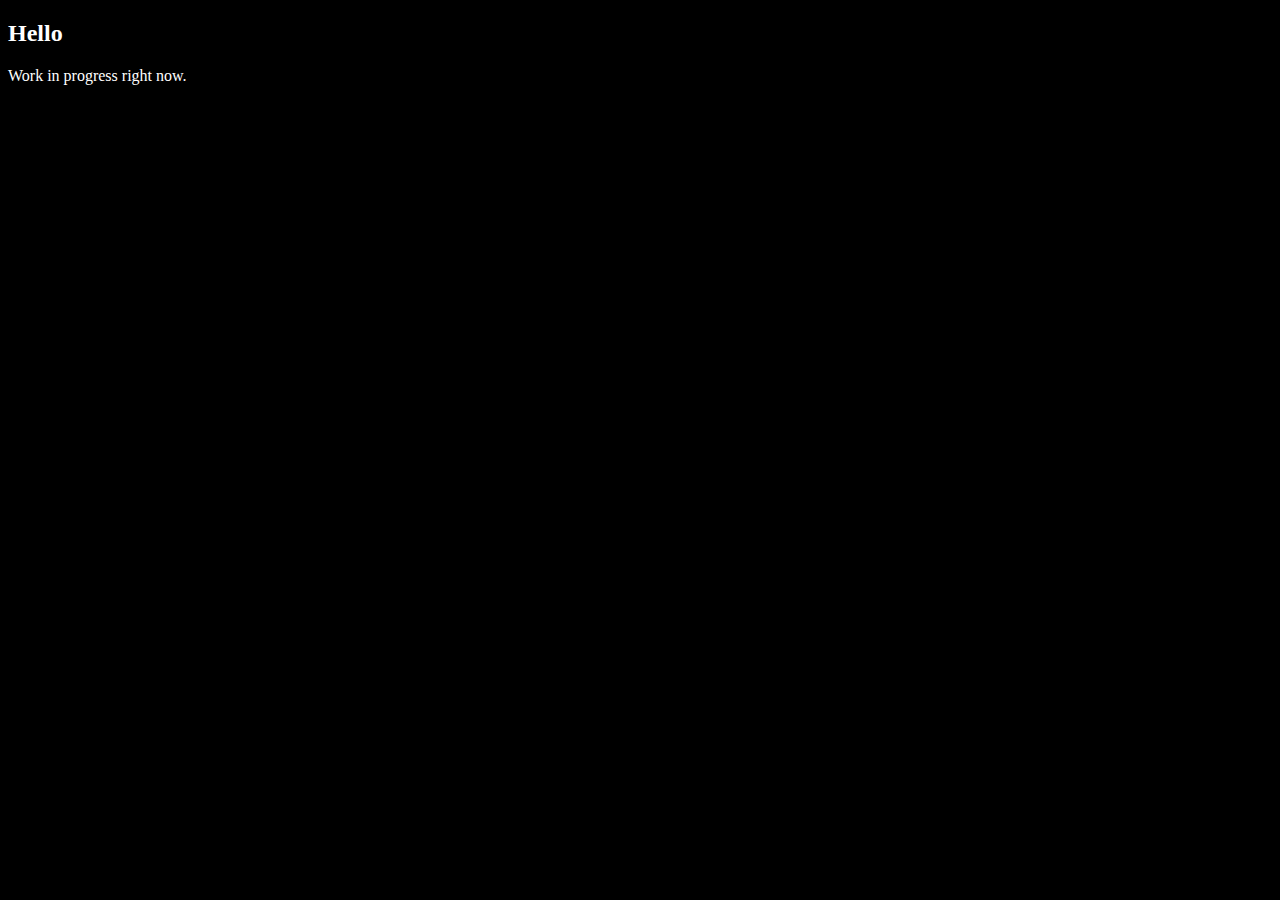
<file: index.html>
<!DOCTYPE html>
<html>
    <head>
        <title>Soon&trade;</title>
        <link rel="stylesheet" href="style.css">
        <link rel="icon" href="favicon.ico" type="image/x-icon">
    </head>
    <body>
        <h2>Hello</h2>
        <!--<p>I'm SnivyLlama, more commonly known as camelCasedSnivy. For those of you who go to my school, here is a <a href="school.html">school progress bar</a>, and for those in Spanish classes, a <a href="spanish.html">Yo Puedo lookup page</a>.</p>-->
        <!--<b>If you want to leave a suggestion or something for me to read! (WIP): <span id="status"></span></b><input type="text" id="review"> <button id="sub">Submit</button><br><br>-->
        Work in progress right now.<!--
        <br><br><button id="dumb-button">Sun Progress Bar</button>
        <div id="dumb-things" style="display: none;">
            <div class="center">
                <b id="sun-text"></b>
            </div>
            <svg class="progress">
                <g color="gray">
                    <rect height="100%" width="100%" fill="currentcolor"></rect>
                </g>
                <g color="lightgreen">
                    <rect x="0.1%" y="2%" height="96%" width="99.8%" fill="currentcolor" id="sun"></rect>
                </g>
            </svg>
        </div>
        <script src="index.js"></script>-->
    </body>
</html>
</file>
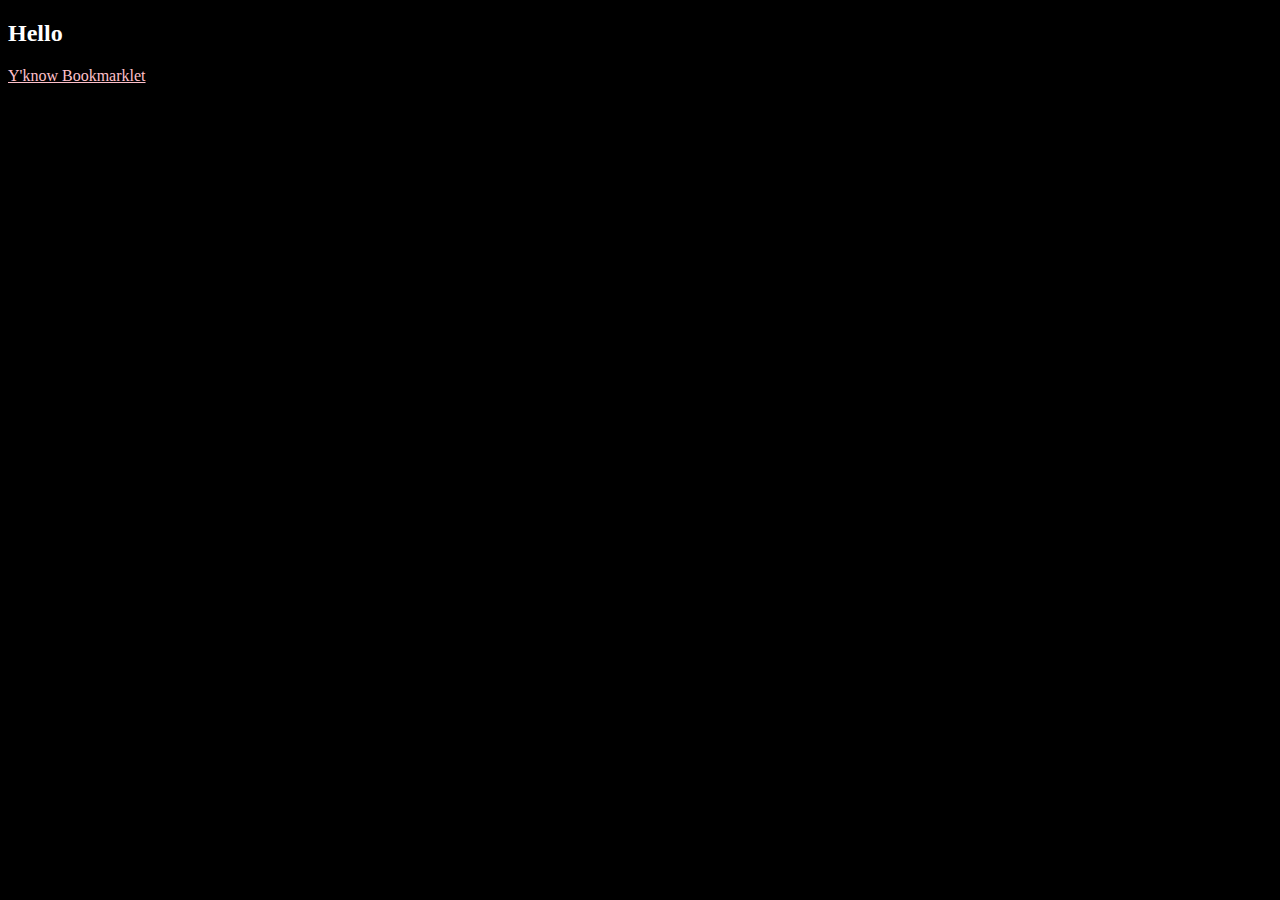
<file: bookmarklets.html>
<!DOCTYPE html>
<html>
    <head>
        <title>Soon&trade;</title>
        <link rel="stylesheet" href="style.css">
        <link rel="icon" href="favicon.ico" type="image/x-icon">
    </head>
    <body>
        <h2>Hello</h2>
        <a href="javascript:(function()%7Blet%20m%20%3D%20document.querySelector(%22meta%5Bname%3Dprevent%5D%22)%3Bif(m%20%3D%3D%3D%20null)document.head.innerHTML%20%2B%3D%20'%3Cmeta%20name%3D%22prevent%22%20prevent%3D%22true%22%3E'%3Belse%20%7Bif%20(m.getAttribute(%22prevent%22)%3D%3D%3D%22true%22)m.setAttribute(%22prevent%22%2C%20%22false%22)%3Belse%20m.setAttribute(%22prevent%22%2C%20%22true%22)%3B%7D%7D)()">Y'know Bookmarklet</a>
        <!--
// ==UserScript==
// @name         Blooket Burrito
// @namespace    http://tampermonkey.net/
// @version      0.1
// @description  try to take over the world!
// @author       You
// @match        https://*.blooket.com/*
// @icon         https://www.google.com/s2/favicons?sz=64&domain=blooket.com
// @grant        none
// ==/UserScript==

(function() {
    'use strict';
    var question = "";
    var clicked = "";
    var answers = {};
    function getQ() {
        for (const elm of document.querySelectorAll("div")) if (elm.className.includes("__questionText__") && elm.getAttribute("touched") === null) return elm;
        return null;
    }
    function getAs() {
        let elms = [];
        for (const elm of document.querySelectorAll("div")) if (elm.className.includes("__answerText__") && elm.getAttribute("touched") === null) elms.push(elm.parentElement.parentElement);
        return elms;
    }
    function getR() {
        for (const elm of document.querySelectorAll("div")) if (elm.className.includes("__header__") && elm.children.length == 0) return elm;
        return null;
    }
    function getC() {
        for (const elm of document.querySelectorAll("div")) if (elm.className.includes("__correctAnswers__")) return elm.lastChild;
        return null;
    }
    setInterval(() => {
        let ques = getQ();
        if (ques !== null) {
            question = ques.innerText;
            ques.setAttribute("touched", "");
        }
        let teacher = document.querySelector("meta[name=prevent]");
        if (teacher !== null && teacher.getAttribute("prevent") === "true") {
            return;
        }
        let answs = getAs();
        for (const ans of answs) {
            ans.setAttribute("touched", "");
            ans.addEventListener("click", () => {
                clicked = ans.innerText;
            });
            if (ans.innerText === answers[question]) ans.click();
        }
        let head = getR();
        if (head !== null) {
            if (head.innerText == "CORRECT") answers[question] = clicked;
            let correct = getC();
            if (head.innerText == "INCORRECT" && correct !== null) answers[question] = correct.innerText;
        }
    }, 250);
})();
        -->
    </body>
</html>
</file>
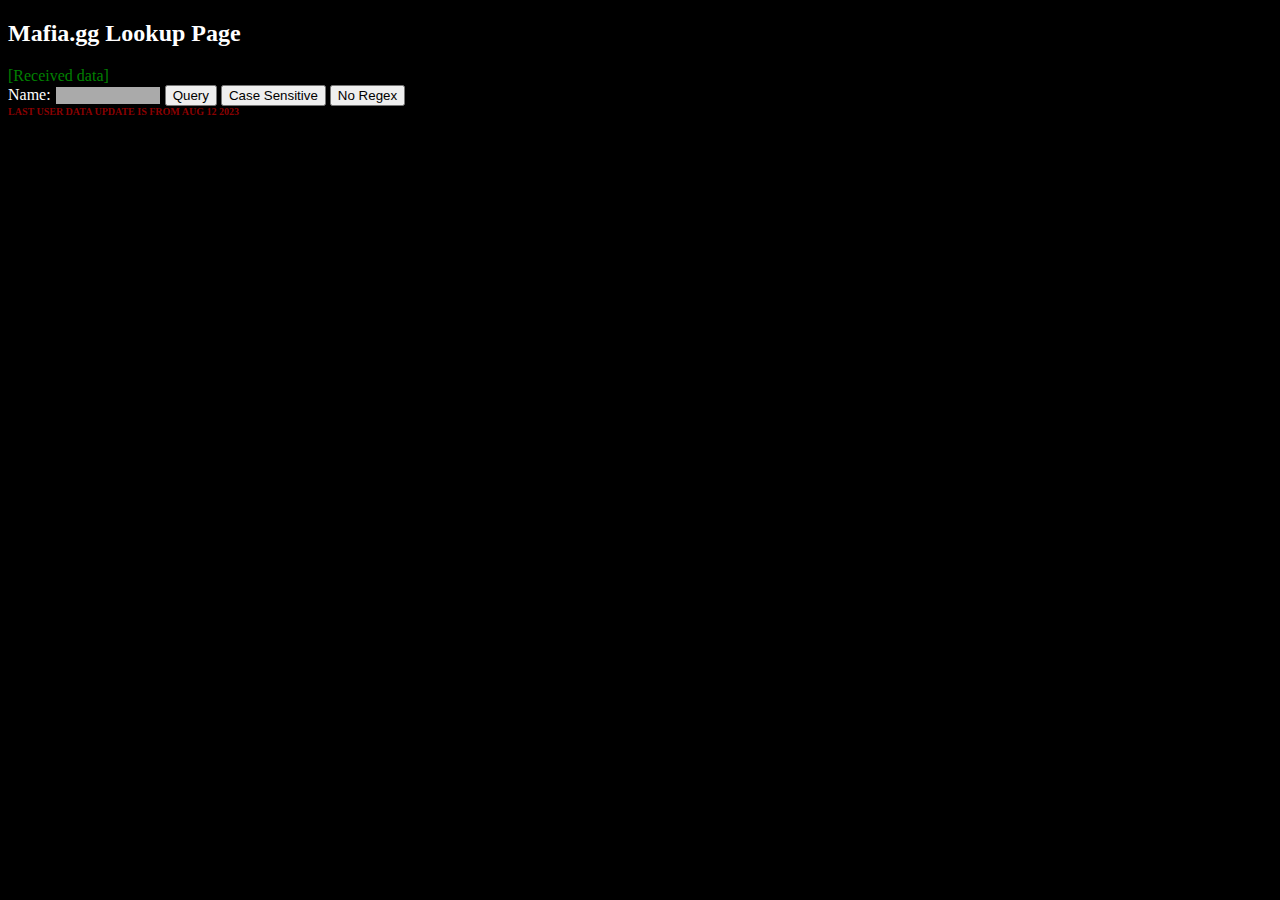
<file: mlook.html>
<!DOCTYPE html>
<html>
    <head>
        <title>Mafia.gg Lookup Page</title>
        <style>
            html {
                font-family: "Times New Roman", "Helvetica", "Futura";
                color: white;
                background: black;
            }

            input {
                max-width: 100px;
                background: #aaa;
                border: 1px solid black;
            }
            .user {
                text-decoration: none;
                display: inline-block;
                margin: 2px 2px 3px 0px;
            }
            .id {
                border: 1px solid #ddd;
                border-right: 0px;
                border-radius: 2px 0px 0px 2px;
                padding: 0px 1px 0px 0px;
                background-color: darkkhaki;
                color: black;
            }
            .name {
                border: 1px solid #ddd;
                border-left: 0px;
                border-right: 0px;
                padding: 0px 1px 0px 1px;
                background-color: lightgrey;
                color: black;
                
            }
            .join {
                border: 1px solid #ddd;
                border-left: 0px;
                border-radius: 0px 2px 2px 0px;
                padding: 0px 0px 0px 1px;
                background-color: grey;
                color: white;
            }
            .loading::before {
                color: red;
                content: "[Fetching data...]";
            }
            .loaded::before {
                color: green;
                content: "[Received data]";
            }
            footer {
                font-size: 10px;
                color: darkred;
            }
        </style>
    </head>
    <body>
        <h2>Mafia.gg Lookup Page</h2>
        <div class="loading"></div>
        <label for="query">Name: </label><input maxlength=100 type="text" id="query"> <button id="look">Query</button> <button id="sensitivity">Case Sensitive</button> <button id="regex">No Regex</button>
        <div id="users"></div>
        <footer><b>LAST USER DATA UPDATE IS FROM AUG 12 2023</b></footer>
        <script src="./mlook.js"></script>
    </body>
</html>
</file>
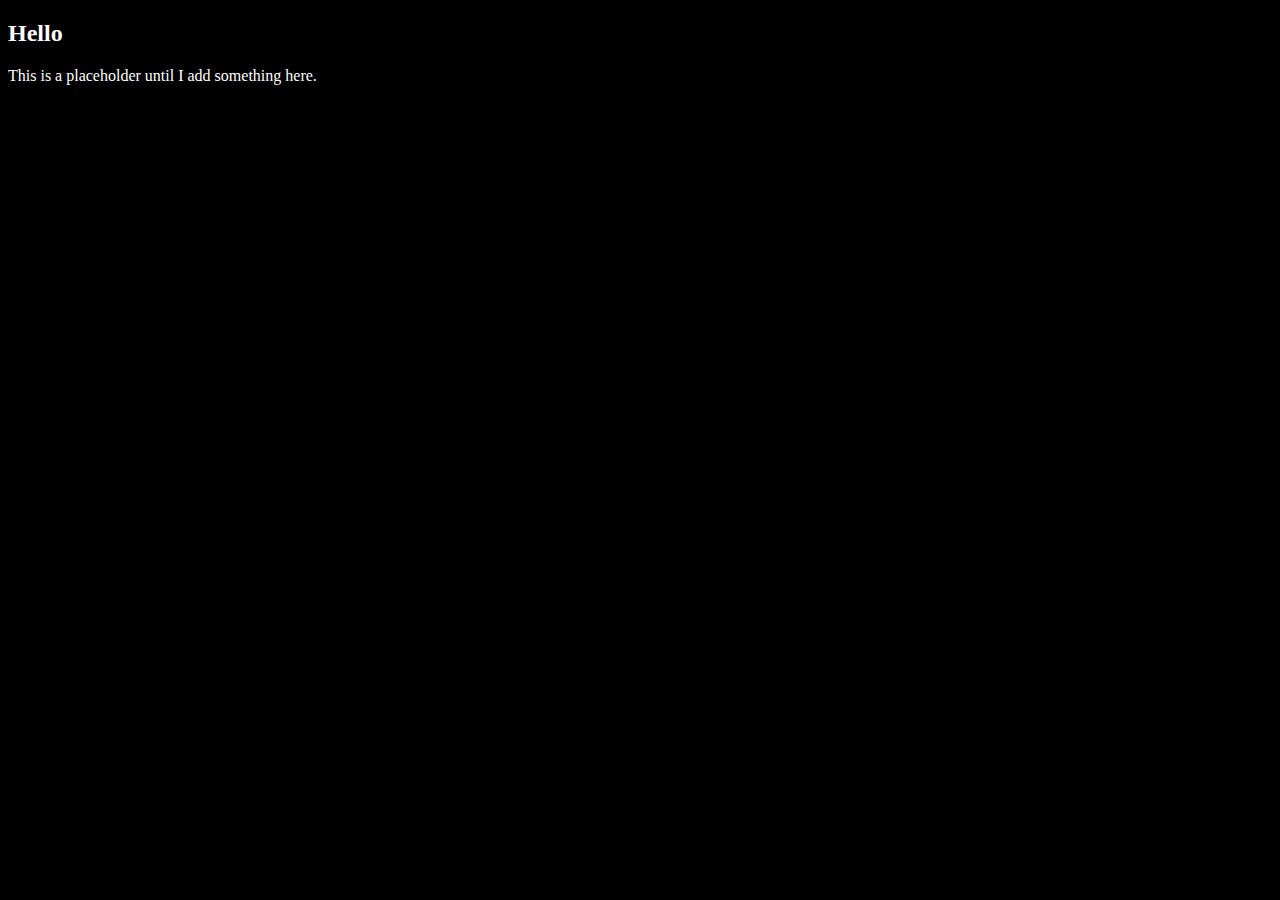
<file: resume.html>
<!DOCTYPE html>
<html>
    <head>
        <title>Soon&trade;</title>
        <link rel="stylesheet" href="style.css">
        <link rel="icon" href="favicon.ico" type="image/x-icon">
    </head>
    <body>
        <h2>Hello</h2>
        <p>This is a placeholder until I add something here.</p>
    </body>
</html>
</file>
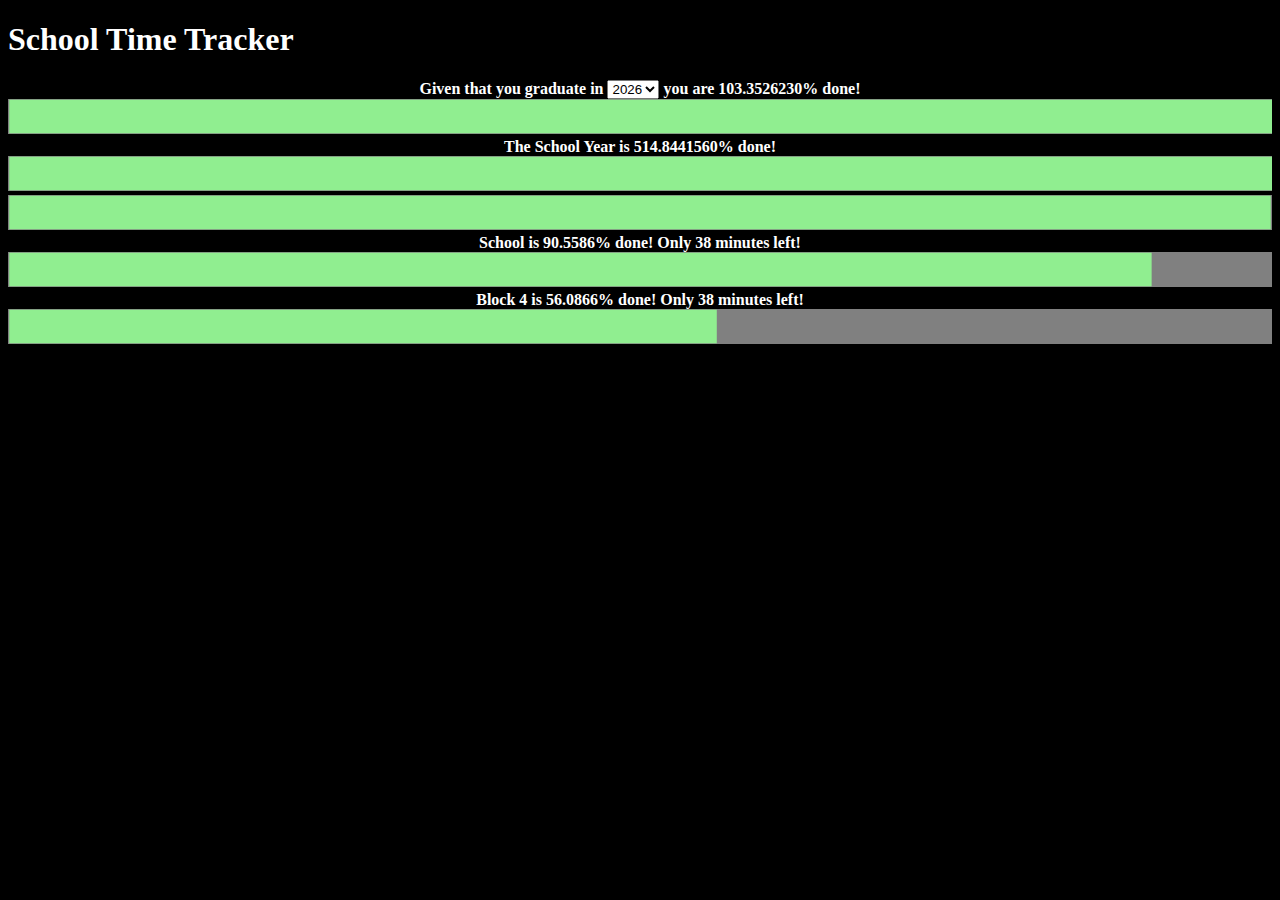
<file: school.html>
<!DOCTYPE html>
<html>
    <head>
        <title>School Progress Bar</title>
        <link rel="stylesheet" href="style.css">
        <link rel="icon" href="favicon.ico" type="image/x-icon">
    </head>
    <body>
        <h1>School Time Tracker</h1>
        <div class="center">
            <b>Given that you graduate in <select id="grad-sel">
                <option value="2023">2023</option>
                <option value="2024">2024</option>
                <option value="2025">2025</option>
                <option value="2026" selected>2026</option>
            </select> you are </b><b id="graduation"></b>
        </div>
        <svg class="progress">
            <g color="gray">
                <rect height="100%" width="100%" fill="currentcolor"></rect>
            </g>
            <g color="lightgreen">
                <rect x="0.1%" y="2%" height="96%" width="99.8%" fill="currentcolor" id="grad-bar"></rect>
            </g>
        </svg>
        <div class="center">
            <b id="year-text"></b>
        </div>
        <svg class="progress">
            <g color="gray">
                <rect height="100%" width="100%" fill="currentcolor"></rect>
            </g>
            <g color="lightgreen">
                <rect x="0.1%" y="2%" height="96%" width="99.8%" fill="currentcolor" id="year-bar"></rect>
            </g>
        </svg>
        <div class="center">
            <b id="quarter-text"></b>
        </div>
        <svg class="progress">
            <g color="gray">
                <rect height="100%" width="100%" fill="currentcolor"></rect>
            </g>
            <g color="lightgreen">
                <rect x="0.1%" y="2%" height="96%" width="99.8%" fill="currentcolor" id="quar-bar"></rect>
            </g>
        </svg>
        <div class="center">
            <b id="progress"></b>
        </div>
        <svg class="progress">
            <g color="gray">
                <rect height="100%" width="100%" fill="currentcolor"></rect>
            </g>
            <g color="lightgreen">
                <rect x="0.1%" y="2%" height="96%" width="99.8%" fill="currentcolor" id="overall-bar"></rect>
            </g>
        </svg>
        <div id="specific-div" style="display: none;">
            <div class="center">
                <b id="specific"></b>
            </div>
            <svg class="progress">
                <g color="gray">
                    <rect height="100%" width="100%" fill="currentcolor"></rect>
                </g>
                <g color="lightgreen">
                    <rect x="0.1%" y="2%" height="96%" width="99.8%" fill="currentcolor" id="specific-bar"></rect>
                </g>
            </svg>
        </div>
        <div id="lunch-div" style="display: none;">
            <div class="center">
                <b id="lunch"></b>
            </div>
            <svg class="progress">
                <g color="gray">
                    <rect height="100%" width="100%" fill="currentcolor"></rect>
                </g>
                <g color="lightgreen">
                    <rect x="0.1%" y="2%" height="96%" width="99.8%" fill="currentcolor" id="lunch-bar"></rect>
                </g>
            </svg>
        </div>
        <script src="school.js"></script>
    </body>
</html>
</file>
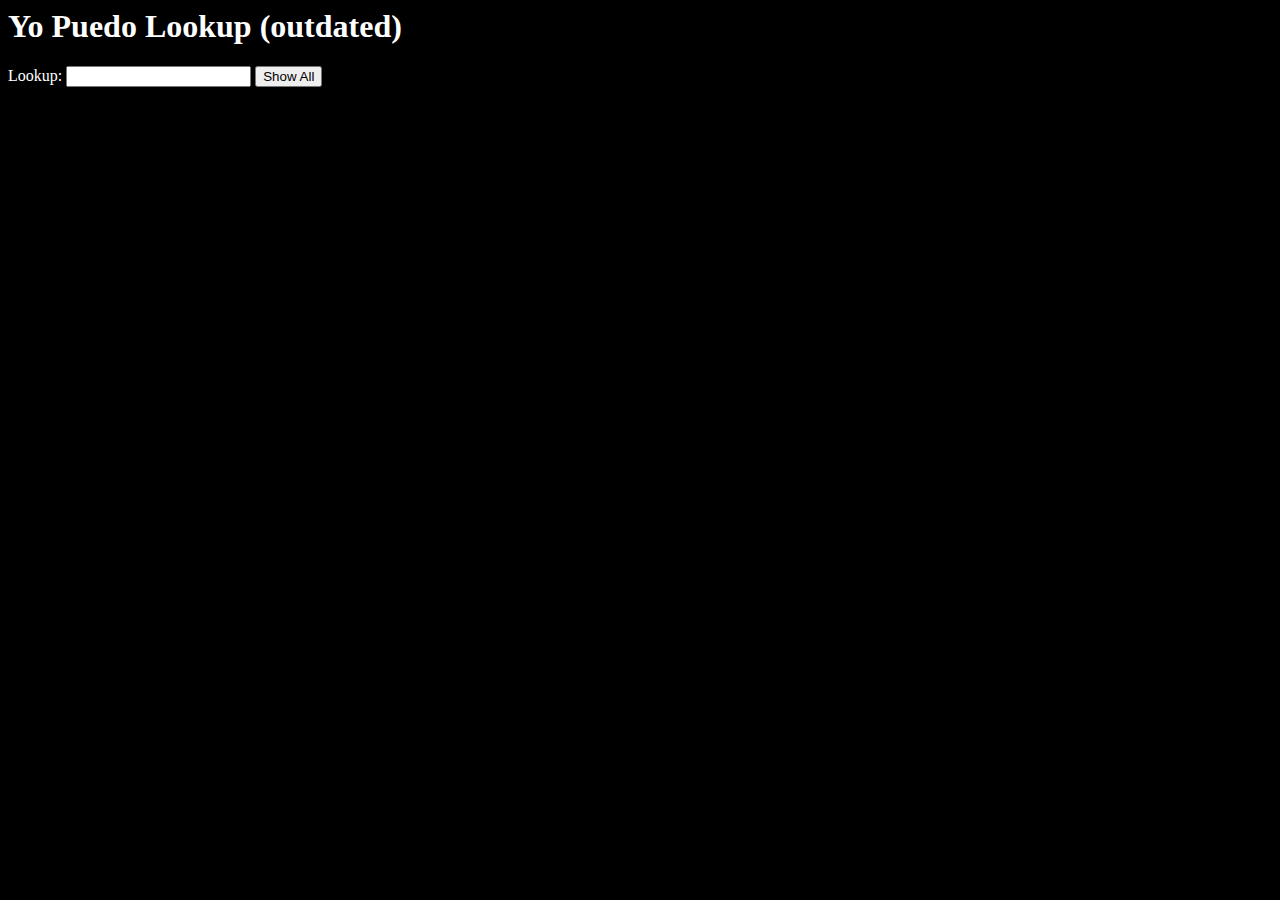
<file: spanish-old.html>
<html>
    <head>
        <title>Yo Puedo Translator</title>
        <meta charset="UTF-8">
        <link rel="stylesheet" href="style.css">
        <link rel="icon" href="favicon.ico" type="image/x-icon">
    </head>
    <body>
        <h1>Yo Puedo Lookup (outdated)</h1>
        Lookup: <input type="text" id="translation">
        <button id="reveal">Show All</button>
        <div id="sp1-tema-0"></div>
        <div id="sp1-tema-1"></div>
        <div id="sp1-tema-2"></div>
        <div id="sp1-tema-3a"></div>
        <div id="sp1-tema-3b"></div>
        <div id="sp1-tema-4"></div>
        <div id="sp1-tema-5"></div>
        <div id="sp2-tema-1"></div>
        <div id="sp2-tema-2"></div>
        <div id="sp2-tema-3"></div>
        <div id="sp2-tema-4"></div>
        <div id="sp2-tema-5"></div>
        <div id="sp2-tema-6"></div>
        <div id="sp2-tema-7"></div>
        <div id="sp3-tema-0"></div>
        <div id="sp3-tema-1"></div>
        <div id="sp3-tema-2"></div>
        <div id="sp3-tema-3"></div>
        <div id="sp3-tema-4"></div>
        <div id="empathy"></div>
        <script src="spanish-old.js"></script>
    </body>
</html>
</file>
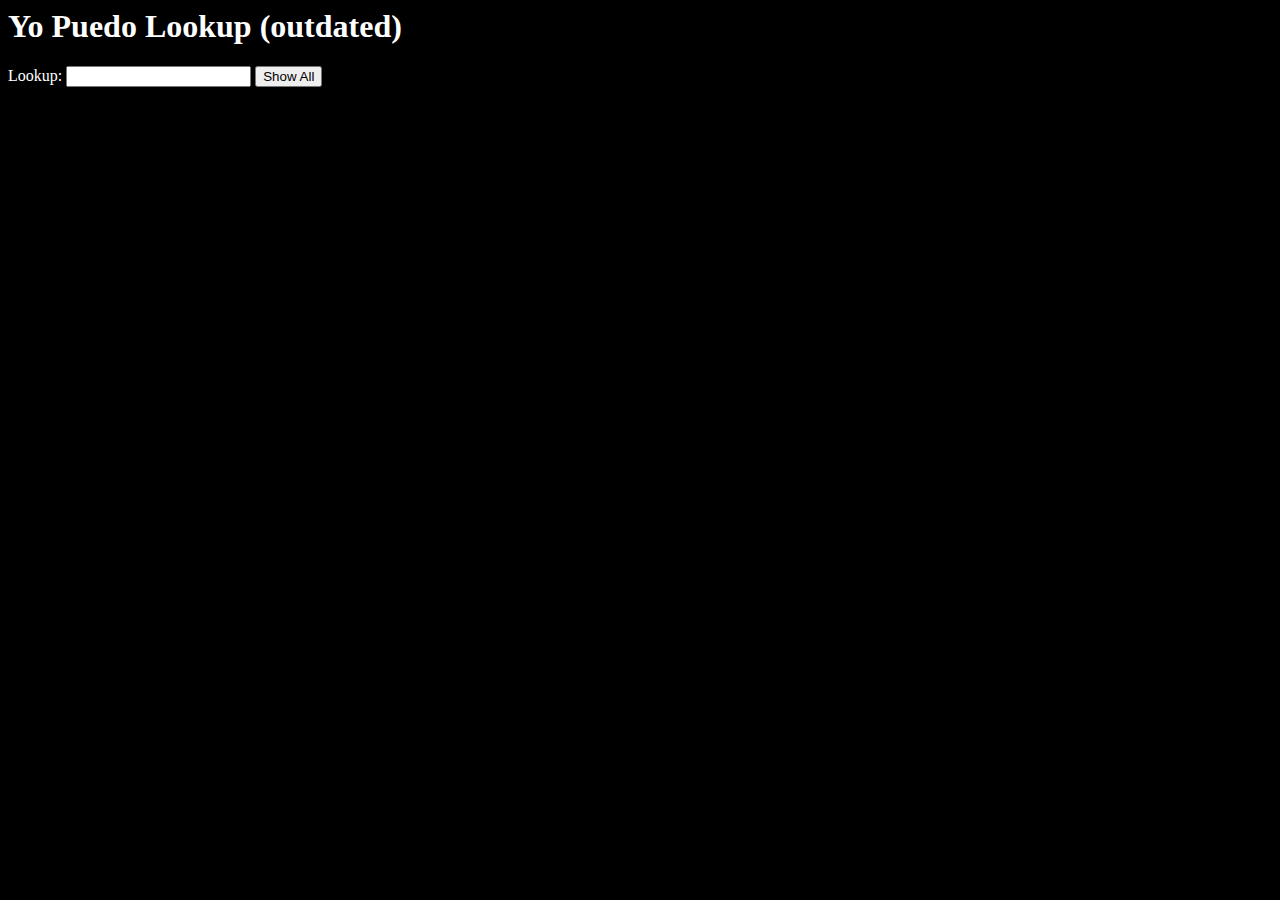
<file: spanish.html>
<html>
    <head>
        <title>Yo Puedo Translator</title>
        <meta charset="UTF-8">
        <link rel="stylesheet" href="style.css">
        <link rel="icon" href="favicon.ico" type="image/x-icon">
    </head>
    <body>
        <h1>Yo Puedo Lookup (outdated)</h1>
        Lookup: <input type="text" id="translation">
        <button id="reveal">Show All</button>
        <div id="sp1-tema-0"></div>
        <div id="sp1-tema-1"></div>
        <div id="sp1-tema-2"></div>
        <div id="sp1-tema-3a"></div>
        <div id="sp1-tema-3b"></div>
        <div id="sp1-tema-4"></div>
        <div id="sp1-tema-5"></div>
        <div id="sp2-tema-1"></div>
        <div id="sp2-tema-2"></div>
        <div id="sp2-tema-3"></div>
        <div id="sp2-tema-4"></div>
        <div id="sp2-tema-5"></div>
        <div id="sp2-tema-6"></div>
        <div id="sp2-tema-7"></div>
        <div id="sp3-tema-0"></div>
        <div id="sp3-tema-1"></div>
        <div id="sp3-tema-2"></div>
        <div id="sp3-tema-3"></div>
        <div id="sp3-tema-4"></div>
        <div id="empathy"></div>
        <script src="spanish.js"></script>
    </body>
</html>
</file>
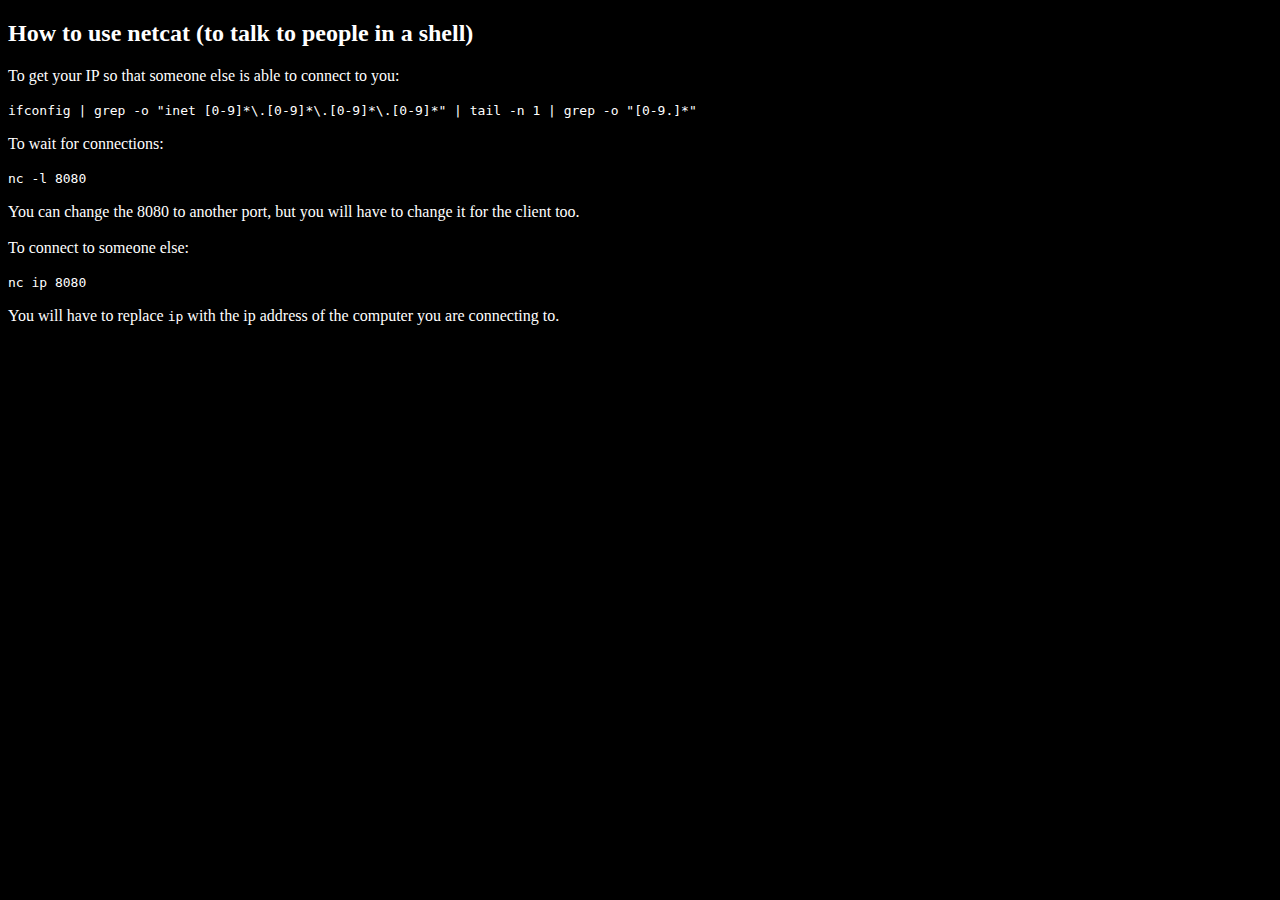
<file: test.html>
<!DOCTYPE html>
<html>
    <head>
        <title>How to use netcat (in school)</title>
        <style>
            html {
                color: white;
                background-color: black;
            }
        </style>
    </head>
    <body>
        <h2>How to use netcat (to talk to people in a shell)</h2>
        <p>To get your IP so that someone else is able to connect to you:</p>
        <code>ifconfig | grep -o "inet [0-9]*\.[0-9]*\.[0-9]*\.[0-9]*" | tail -n 1 | grep -o "[0-9.]*"</code>
        <p>To wait for connections:</p>
        <code>nc -l 8080</code>
        <p>You can change the 8080 to another port, but you will have to change it for the client too.<br><br>To connect to someone else:</p>
        <code>nc ip 8080</code>
        <p>You will have to replace <code>ip</code> with the ip address of the computer you are connecting to.</p>
    </body>
</html>
</file>
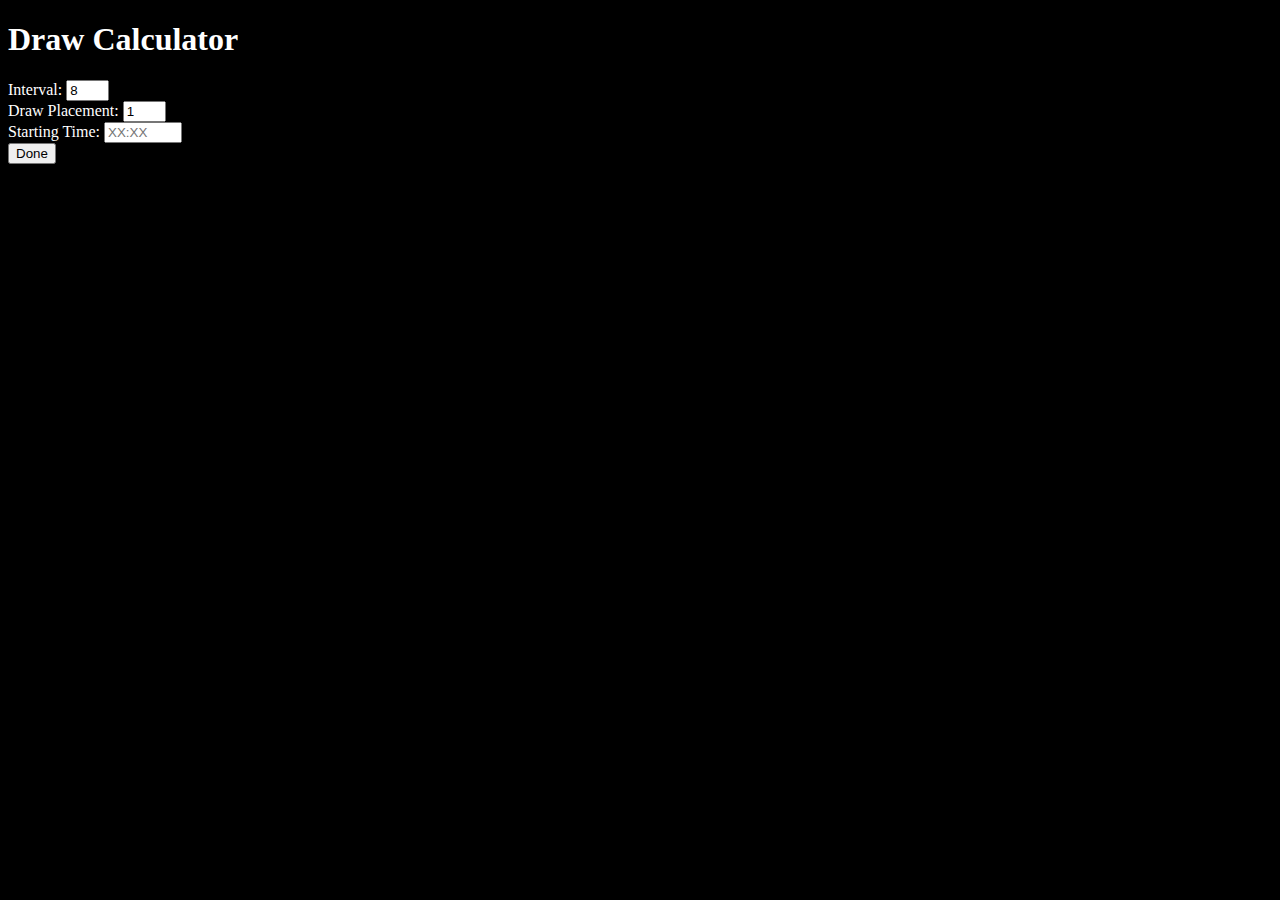
<file: singles/speech.html>
<!DOCTYPE html>
<html lang="en">
    <head>
        <meta charset="UTF-8">
        <style>
            html {
                background-color: black;
                color: white;
            }

            input[type=number] {
                width: 35px;
            }

            input[type=text] {
                width: 70px;
            }

            div#result {
                border: 2px white solid;
                width: fit-content;
                padding: 2px;
            }
        </style>
        <title>Draw Calculator</title>
    </head>
    <body>
        <h1>Draw Calculator</h1>
        <div id="result" style="display: none;">

        </div>
        <form id="draw">
            <label for="interval">Interval: </label><input type="number" name="interval" id="interval" value="8"><br>
            <label for="draw-num">Draw Placement: </label><input type="number" name="draw-num" id="draw-num" value="1"><br>
            <label for="start">Starting Time: </label><input type="text" name="start" id="start" placeholder="XX:XX"><br>
            <button type="submit">Done</button>
        </form>
        <script>
            var form = document.querySelector("#draw");
            var interval = document.querySelector("#interval");
            var placement = document.querySelector("#draw-num");
            var start = document.querySelector("#start");
            var result = document.querySelector("#result");

            form.onsubmit = e => {
                e.preventDefault();
                var wait = interval.value * (placement.value - 1);
                var hour = parseInt(start.value.substring(0, 2));
                var minute = parseInt(start.value.substring(3));
                result.style.display = "block";
                result.innerHTML = `<b>Draw Time: </b>${(hour - 1 + Math.floor((wait + minute) / 60)) % 12 + 1}:${((wait + minute) % 60).toString().padStart(2, 0)}<br><b>Prep Time UP: </b>${(hour - 1 + Math.floor((wait + minute + 30) / 60)) % 12 + 1}:${((wait + minute + 30) % 60).toString().padStart(2, 0)}`;
            }
        </script>
    </body>
</html>
</file>
<file: style.css>
html {
    background-color: black;
    color:white;
    font-family: 'Times New Roman', Times, serif;
}

a:visited {
    color:lightpink
}

a:not(:visited) {
    color:pink
}

span.def {
    display: inline-block;
    margin-bottom: 2px;
}

span.sp {
    background-color: gray;
    padding-left: 2px;
    border-bottom-right-radius: 2px;
    border-top-right-radius: 2px;
}

span.en {
    background-color: lightgray;
    color: black;
    padding-right: 2px;
    border-bottom-left-radius: 2px;
    border-top-left-radius: 2px;
}

span.e {
    display: inline-block;
    background-color: darkred;
    border-radius: 2px;
}

span.f {
    display: inline-block;
    color: black;
    background-color: #cab873;
    border-radius: 2px;
}

.progress {
    width: 100%;
    height: 35px;
}

.center {
    text-align: center;
}

.fit {
    text-align: center;
    width: fit-content;
}

.conj-head {
    background-color: lightgray;
    color: black;
    border-radius: 2px;
    margin-bottom: 1px;
}

.conj-td {
    background-color: gray;
    border-radius: 2px;
    text-align: center;
    color: white;
}

.num {
    max-width: 40px;
}

.twohundred {
    color: darkgreen;
}

.four29 {
    color: pink;
}

.othererror {
    color: red;
}

.prob-in {
    max-width: 50px;
}
</file>
